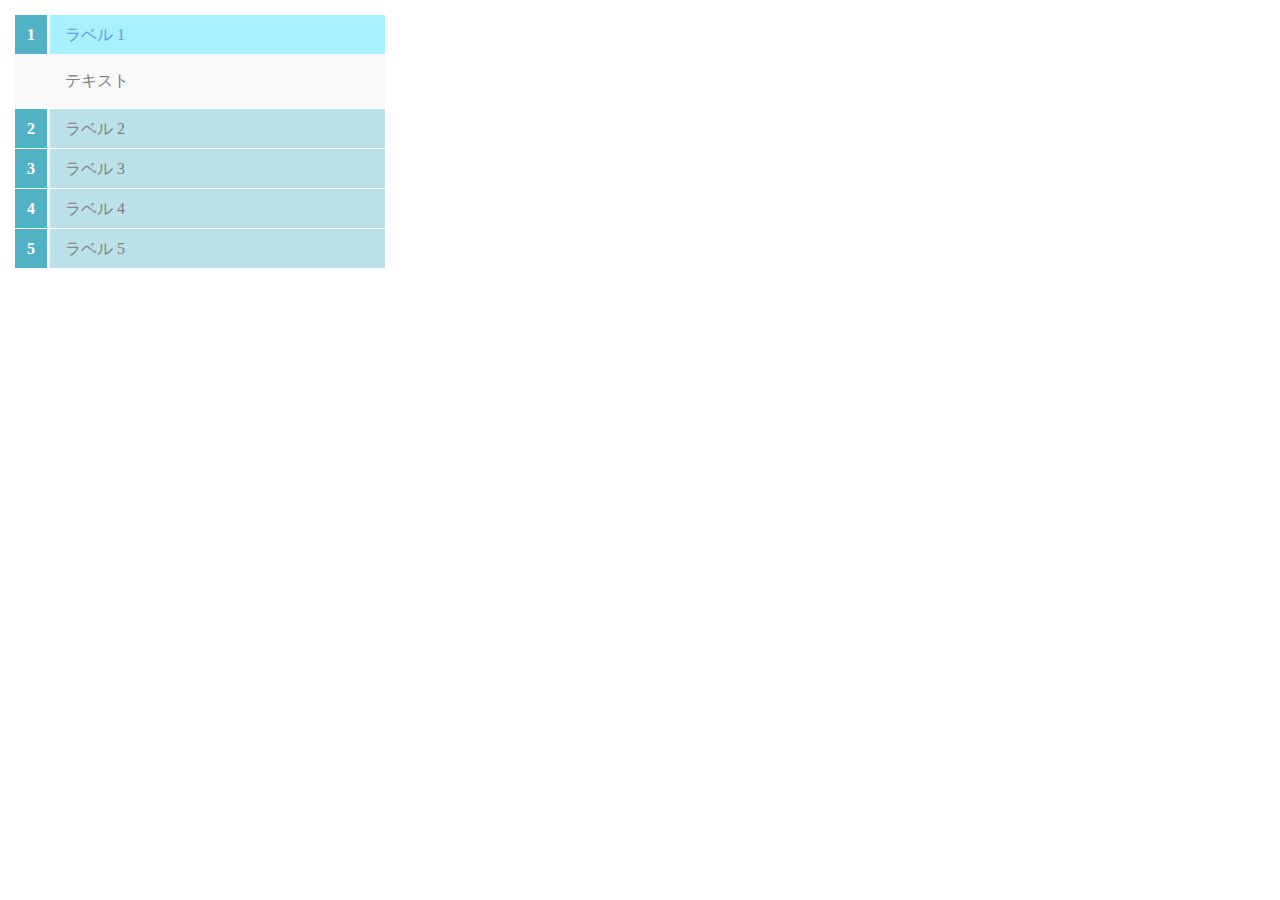
<file: accordion-panel/index.html>
<!DOCTYPE html>
<html lang="en">
<head>
    <meta charset="UTF-8">
    <meta http-equiv="X-UA-Compatible" content="IE=edge">
    <meta name="viewport" content="width=device-width, initial-scale=1.0">
    <link rel="stylesheet" href="reset.css">
    <!-- <link rel="stylesheet" href="style.css"> -->
    <link rel="stylesheet" href="minify.css">  <!-- https://syncer.jp/css-minifier -->
    <title>アコーディオン</title>
</head>
<body>
<div class="block">
    <div>
        <input type="radio" name="item" id="item-one" checked hidden />
        <label for="item-one">ラベル 1</label>
        <div>
            <p>テキスト</p>
        </div>
    </div>
    <div>
        <input type="radio" name="item" id="item-two" hidden />
        <label for="item-two">ラベル 2</label>
        <div>
            <p>テキスト</p>
            <p>テキスト</p>
        </div>
    </div>
    <div>
        <input type="radio" name="item" id="item-tree" hidden />
        <label for="item-tree">ラベル 3</label>
        <div>
            <p>テキスト</p>
            <p>テキスト</p>
            <p>テキスト</p>
        </div>
    </div>
    <div>
        <input type="radio" name="item" id="item-four" hidden />
        <label for="item-four">ラベル 4</label>
        <div>
            <p>テキスト</p>
            <p>テキスト</p>
            <p>テキスト</p>
            <p>テキスト</p>
        </div>
    </div>
    <div>
        <input type="radio" name="item" id="item-five" hidden />
        <label for="item-five">ラベル 5</label>
        <div>
            <p>テキスト</p>
            <p>テキスト</p>
            <p>テキスト</p>
            <p>テキスト</p>
            <p>テキスト</p>
        </div>
    </div>
</div>
</body>
</html>
</file>
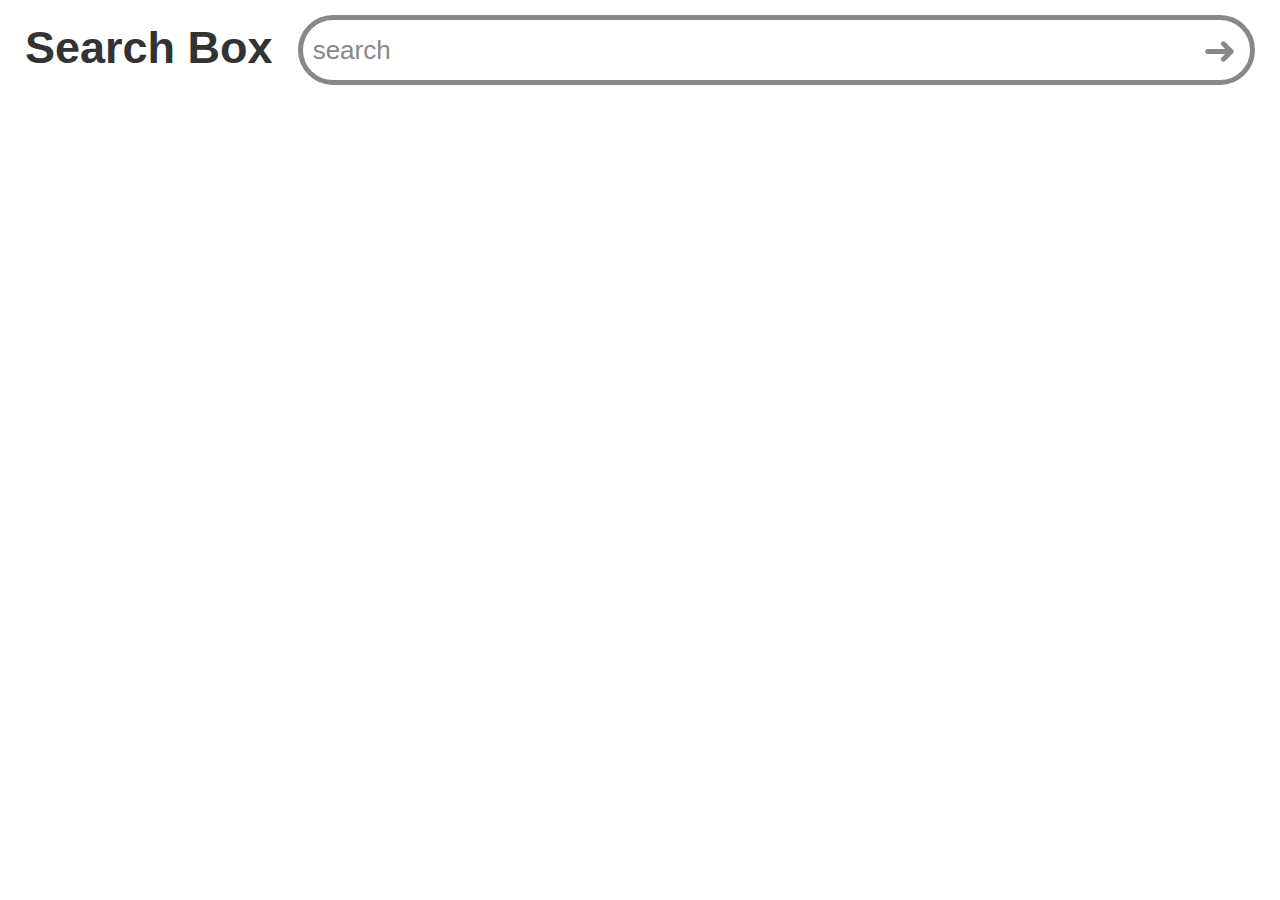
<file: flexible-search-box/index.html>
<!DOCTYPE html>
<html lang="en">
<head>
    <meta charset="UTF-8">
    <meta http-equiv="X-UA-Compatible" content="IE=edge">
    <meta name="viewport" content="width=device-width, initial-scale=1.0">
    <link rel="stylesheet" href="reset.css">
    <link rel="stylesheet" href="style.css">
    <title>Document</title>
</head>
<body>
    <h1 class="h1">Search Box</h1>
    <div class="flexsearch">
    		<div class="flexsearch--wrapper">
    			<form class="flexsearch--form" action="#" method="post">
    				<div class="flexsearch--input-wrapper">
    					<input class="flexsearch--input" type="search" placeholder="search">
    				</div>
    				<input class="flexsearch--submit" type="submit" value="&#10140;"/>
    			</form>
    		</div>
    </div>
</body>
</html>
</file>
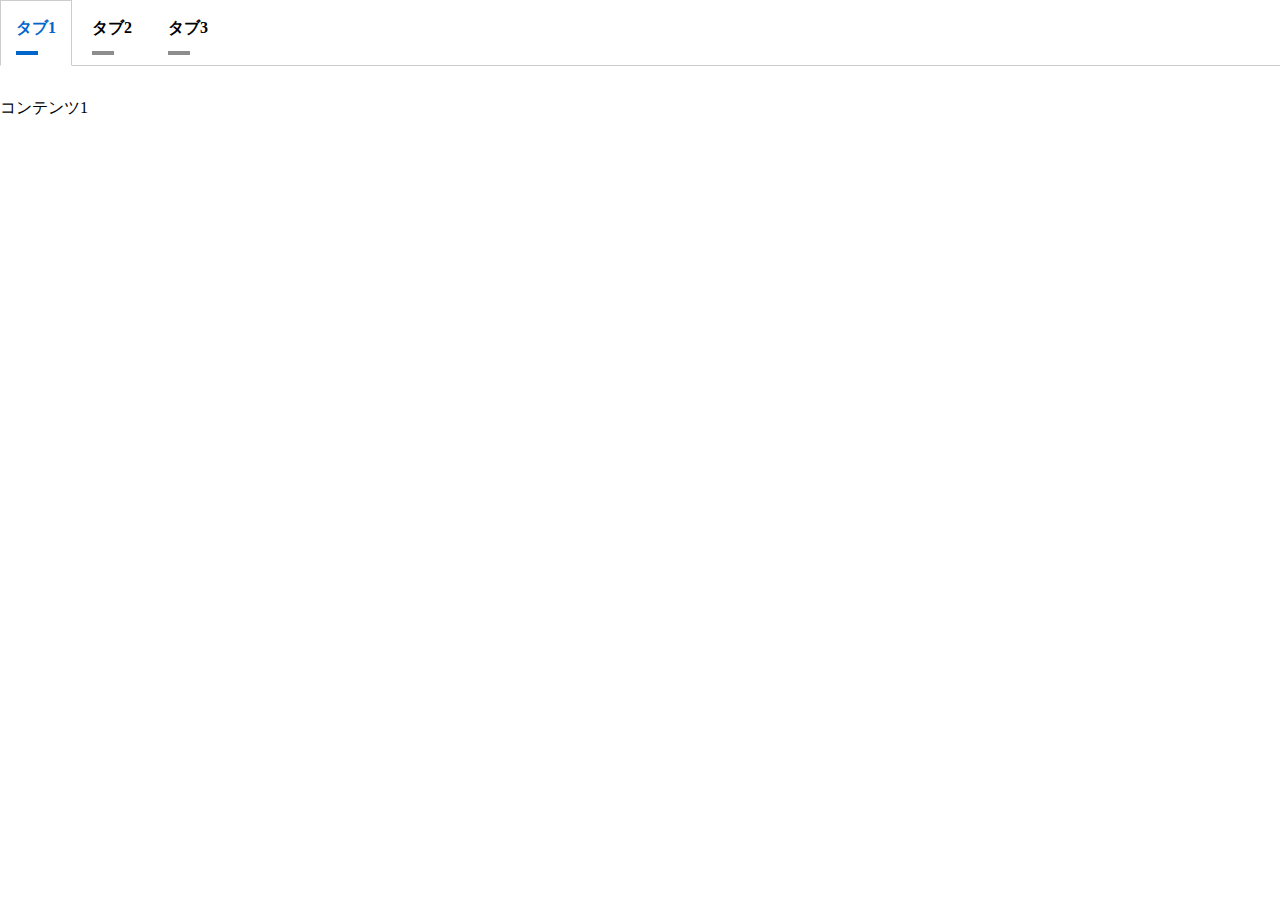
<file: tab-menu/index.html>
<!DOCTYPE html>
<html lang="en">
<head>
    <meta charset="UTF-8">
    <meta http-equiv="X-UA-Compatible" content="IE=edge">
    <meta name="viewport" content="width=device-width, initial-scale=1.0">
    <link rel="stylesheet" href="reset.css">
    <link rel="stylesheet" href="style.css">
    <title>Document</title>
</head>
<body>
    <div class="tab">
        <!-- Tab 1 -->
        <input type="radio" name="tabset" id="tab1" aria-controls="tabulation1" checked>
        <label for="tab1">タブ1</label>
        <!-- Tab 2 -->
        <input type="radio" name="tabset" id="tab2" aria-controls="tabulation2">
        <label for="tab2">タブ2</label>
        <!-- Tab 3 -->
        <input type="radio" name="tabset" id="tab3" aria-controls="tabulation3">
        <label for="tab3">タブ3</label>

        <div class="tab-panels">
          <section id="tabulation1" class="tab-panel">
            コンテンツ1
          </section>
          <section id="tabulation2" class="tab-panel">
            コンテンツ2
          </section>
          <section id="tabulation3" class="tab-panel">
              コンテンツ3
          </section>
        </div>
      </div>
</body>
</html>
</file>
<file: accordion-panel/style.css>
* {
    box-sizing: border-box;
}
.block > div{
    margin: 0;
    padding: 0;
    }
.block {
    max-width: 400px;
    width: 100%;
    height: 100%;
    float: left;
    padding: 15px;
    z-index: 10;
    background-color: white;
    overflow: hidden;
}
@media screen and (max-width: 599px) {
    .block {
        max-width: 100%;
    }
}
.block > div {
    display: block;
    position: relative;
    padding: 0 0 0 35px;
    border-bottom: 1px solid white;
    background-color: #f8f8f8;
    color: gray;
}
.block > div:nth-child(1):before {
    content: "1";
    width: 32px;
    font-weight: bold;
    text-align: center;
    position: absolute;
    left: 0;
    top: 0;
    background-color: #52b2c5;
    padding: 7.5px;
    margin: 0;
    color: white;
}
.block > div:nth-child(2):before {
    content: "2";
    width: 32px;
    font-weight: bold;
    text-align: center;
    position: absolute;
    left: 0;
    top: 0;
    background-color: #52b2c5;
    padding: 7.5px;
    margin: 0;
    color: white;
}
.block > div:nth-child(3):before {
    content: "3";
    width: 32px;
    font-weight: bold;
    text-align: center;
    position: absolute;
    left: 0;
    top: 0;
    background-color: #52b2c5;
    padding: 7.5px;
    margin: 0;
    color: white;
}
.block > div:nth-child(4):before {
    content: "4";
    width: 32px;
    font-weight: bold;
    text-align: center;
    position: absolute;
    left: 0;
    top: 0;
    background-color: #52b2c5;
    padding: 7.5px;
    margin: 0;
    color: white;
}
.block > div:nth-child(5):before {
    content: "5";
    width: 32px;
    font-weight: bold;
    text-align: center;
    position: absolute;
    left: 0;
    top: 0;
    background-color: #52b2c5;
    padding: 7.5px;
    margin: 0;
    color: white;
}
.block > div input + label {
    cursor: pointer;
    display: block;
    padding: 7.5px 15px;
    background-color: #bce0e7;
    -webkit-transition: background-color 0.25s ease-in-out 0.5s, color 0.25s ease-in-out 0.5s;
    transition: background-color 0.25s ease-in-out 0.5s, color 0.25s ease-in-out 0.5s;
    color: gray;
}
.block > div input ~ div {
    visibility: hidden;
    max-height: 0;
    padding: 0;
    opacity: 0;
    -webkit-transition: all 0.5s ease-in-out 0.2s, opacity 0.25s ease-in-out 0.25s, padding 0s ease-in-out 0s;
    transition: all 0.5s ease-in-out 0.2s, opacity 0.25s ease-in-out 0.25s, padding 0s ease-in-out 0s;
}
.block > div input ~ div p {
    padding: 0 15px;
}
.block > div input:checked + label {
    background-color: #a6f0ff;
    -webkit-transition: background-color 0s ease-in-out 0s;
    transition: background-color 0s ease-in-out 0s;
    color: cornflowerblue;
}
.block > div input:checked ~ div {
    display: block;
    opacity: 1;
    visibility: visible;
    max-height: 200px;
    padding: 15px 0;
    -webkit-transition: all 0.5s ease-in-out 0.2s, opacity 0.25s ease-in-out 0.5s, padding 0s ease-in-out 0s;
    transition: all 0.5s ease-in-out 0.2s, opacity 0.25s ease-in-out 0.5s, padding 0s ease-in-out 0s;
}
</file>
<file: accordion-panel/minify.css>
*{box-sizing:border-box}.block>div{margin:0;padding:0}.block{max-width:25pc;width:100%;height:100%;float:left;padding:15px;z-index:1;background-color:#fff;overflow:hidden}@media screen and (max-width:599px){.block{max-width:100%}}.block>div{display:block;position:relative;padding:0 0 0 35px;border-bottom:1px solid #fff;background-color:#f8f8f8;color:gray}.block>div:nth-child(1):before{content:"1"}.block>div:nth-child(1):before,.block>div:nth-child(2):before{width:2pc;font-weight:700;text-align:center;position:absolute;left:0;top:0;background-color:#52b2c5;padding:7.5px;margin:0;color:#fff}.block>div:nth-child(2):before{content:"2"}.block>div:nth-child(3):before{content:"3"}.block>div:nth-child(3):before,.block>div:nth-child(4):before{width:2pc;font-weight:700;text-align:center;position:absolute;left:0;top:0;background-color:#52b2c5;padding:7.5px;margin:0;color:#fff}.block>div:nth-child(4):before{content:"4"}.block>div:nth-child(5):before{content:"5";width:2pc;font-weight:700;text-align:center;position:absolute;left:0;top:0;background-color:#52b2c5;padding:7.5px;margin:0;color:#fff}.block>div input+label{cursor:pointer;display:block;padding:7.5px 15px;background-color:#bce0e7;-webkit-transition:background-color .25s ease-in-out .5s,color .25s ease-in-out .5s;transition:background-color .25s ease-in-out .5s,color .25s ease-in-out .5s;color:gray}.block>div input~div{visibility:hidden;max-height:0;padding:0;opacity:0;-webkit-transition:all .5s ease-in-out .2s,opacity .25s ease-in-out .25s,padding 0 ease-in-out 0;transition:all .5s ease-in-out .2s,opacity .25s ease-in-out .25s,padding 0 ease-in-out 0}.block>div input~div p{padding:0 15px}.block>div input:checked+label{background-color:#a6f0ff;-webkit-transition:background-color 0 ease-in-out 0;transition:background-color 0 ease-in-out 0;color:#6495ed}.block>div input:checked~div{display:block;opacity:1;visibility:visible;max-height:200px;padding:15px 0;-webkit-transition:all .5s ease-in-out .2s,opacity .25s ease-in-out .5s,padding 0 ease-in-out 0;transition:all .5s ease-in-out .2s,opacity .25s ease-in-out .5s,padding 0 ease-in-out 0}
</file>
<file: flexible-search-box/style.css>
/* @import "compass/css3"; */

/***********************
 * Essential Structure *
 ***********************/
.flexsearch--wrapper {
	height: auto;
	width: auto;
	max-width: 100%;
	overflow: hidden;
	background: transparent;
	margin: 0;
	position: static;
}

.flexsearch--form {
	overflow: hidden;
	position: relative;
}

.flexsearch--input-wrapper {
	padding: 0 66px 0 0; /* Right padding for submit button width */
	overflow: hidden;
}

.flexsearch--input {
  width: 100%;
}

/***********************
 * Configurable Styles *
 ***********************/
.flexsearch {
  padding: 0 25px 0 200px; /* Padding for other horizontal elements */
}

.flexsearch--input {
  -webkit-box-sizing: content-box;
	-moz-box-sizing: content-box;
	box-sizing: content-box;
 	height: 60px;
  padding: 0 46px 0 10px;
	border-color: #888;
  border-radius: 35px; /* (height/2) + border-width */
  border-style: solid;
	border-width: 5px;
  margin-top: 15px;
  color: #333;
  font-family: 'Helvetica', sans-serif;
	font-size: 26px;
	-webkit-appearance: none;
	-moz-appearance: none;
}

.flexsearch--input::-webkit-search-cancel-button {
    -webkit-appearance: none;    /* デフォルトのサーチキャンセルボタンを非表示 */
    cursor:pointer;
    background-image: url(../img/x-icon-gray.png);  /* サーチキャンセルボタンの画像を設定 */
    background-repeat: no-repeat;
    background-size: cover;
    padding-right: 0px;
    width:24px; height:24px;  /* キャンセルボタンのサイズを個別に設定する場合 */

    position: absolute;
    right: 64px;
}

.flexsearch--input::-webkit-search-cancel-button:hover {
    filter: brightness(0%); /* × ボタンにホバーしたときに画像を黒くする */
}

.flexsearch--submit {
  position: absolute;
	right: 0;
	top: 0;
	display: block;
	width: 60px;
	height: 60px;
  padding: 0;
  border: none;
	margin-top: 20px; /* margin-top + border-width */
  margin-right: 5px; /* border-width */
	background: transparent;
  color: #888;
  font-family: 'Helvetica', sans-serif;
  font-size: 40px;
  line-height: 60px;
}

.flexsearch--input:focus {
  outline: none;
  border-color: #333;
}

.flexsearch--input:focus.flexsearch--submit {
 	color: #333;
}

.flexsearch--submit:hover {
  color: #333;
  cursor: pointer;
}

::-webkit-input-placeholder {
	color: #888;
}

input:-moz-placeholder {
  color: #888
}


/****************
 * Pretify demo *
 ****************/
.h1 {
  float: left;
  margin: 25px;
  color: #333;
  font-family: 'Helvetica', sans-serif;
  font-size: 45px;
  font-weight: bold;
  line-height: 45px;
  text-align: center;
}
</file>
<file: tab-menu/style.css>
/* Main tab interaction styles(the most imporant)*/
.tab > input[type="radio"] {
    position: absolute;
    left: -200vw;
  }

  .tab .tab-panel {
    display: none;
  }

  .tab > input:first-child:checked ~ .tab-panels > .tab-panel:first-child,
  .tab > input:nth-child(3):checked ~ .tab-panels > .tab-panel:nth-child(2),
  .tab > input:nth-child(5):checked ~ .tab-panels > .tab-panel:nth-child(3),
  .tab > input:nth-child(7):checked ~ .tab-panels > .tab-panel:nth-child(4),
  .tab > input:nth-child(9):checked ~ .tab-panels > .tab-panel:nth-child(5),
  .tab > input:nth-child(11):checked ~ .tab-panels > .tab-panel:nth-child(6) {
    display: block;
  }
  /* Main tab interaction styles(the most imporant)*/

  /*Tab secondary styles*/
  .tab > label {
    position: relative;
    display: inline-block;
    padding: 15px 15px 25px;
    border: 1px solid transparent;
    border-bottom: 0;
    cursor: pointer;
    font-weight: 600;
  }

  .tab > label::after {
    content: "";
    position: absolute;
    left: 15px;
    bottom: 10px;
    width: 22px;
    height: 4px;
    background: #8d8d8d;
  }

  .tab > label:hover,
  .tab > input:focus + label {
    color: #06c;
  }

  .tab > label:hover::after,
  .tab > input:focus + label::after,
  .tab > input:checked + label::after {
    background: #06c;
  }

  .tab > input:checked + label {
    border-color: #ccc;
    border-bottom: 1px solid #fff;
    margin-bottom: -1px;
  }

  .tab-panel {
    padding: 30px 0;
    border-top: 1px solid #ccc;
  }
  /*Tab secondary styles*/
</file>
